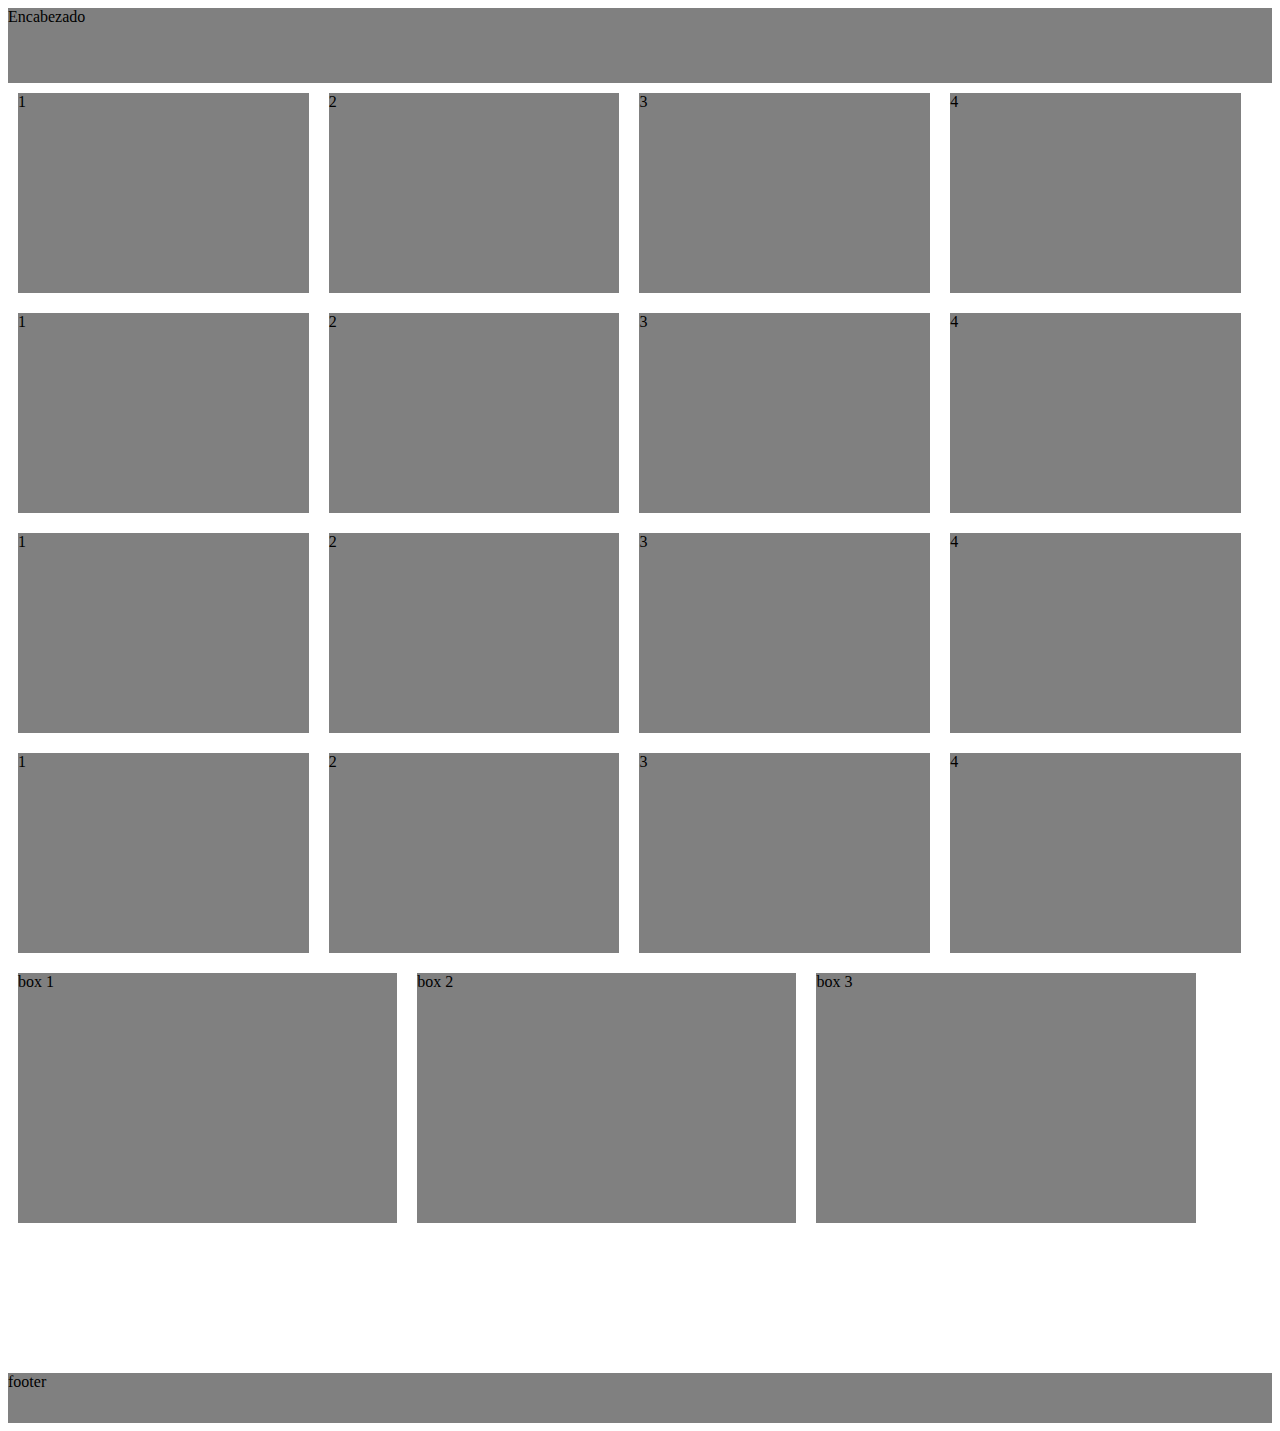
<file: EJERCICIO 1/INDEX.html>
<!doctype html>
<html>
<head>
<meta charset="utf-8">
<title>Documento sin título</title>
<link href="ESTILO 1.css" rel="stylesheet" type="text/css">
</head>
	

<body>
	<div class="encabezado"> Encabezado </div>
	
	
	
 <div> 

	<div class="galerias">1 </div>
	<div class="galerias"> 2</div>
	<div class="galerias"> 3</div>
	<div class="galerias"> 4</div>
	 
	<div class="galerias">1 </div>
	<div class="galerias"> 2</div>
	<div class="galerias"> 3</div>
	<div class="galerias"> 4</div>
	 
	<div class="galerias">1 </div>
	<div class="galerias"> 2</div>
	<div class="galerias"> 3</div>
	<div class="galerias"> 4</div>
	 
	 <div class="galerias">1 </div>
	<div class="galerias"> 2</div>
	<div class="galerias"> 3</div>
	<div class="galerias"> 4</div>
	
 </div>
	
<div>
	<div class="box"> box 1</div>
	<div class="box"> box 2</div>
	<div class="box"> box 3</div>
</div>

	<div class="contenedor"> </div>
	
<div class="footer"> footer </div>
</body>
</html>
</file>
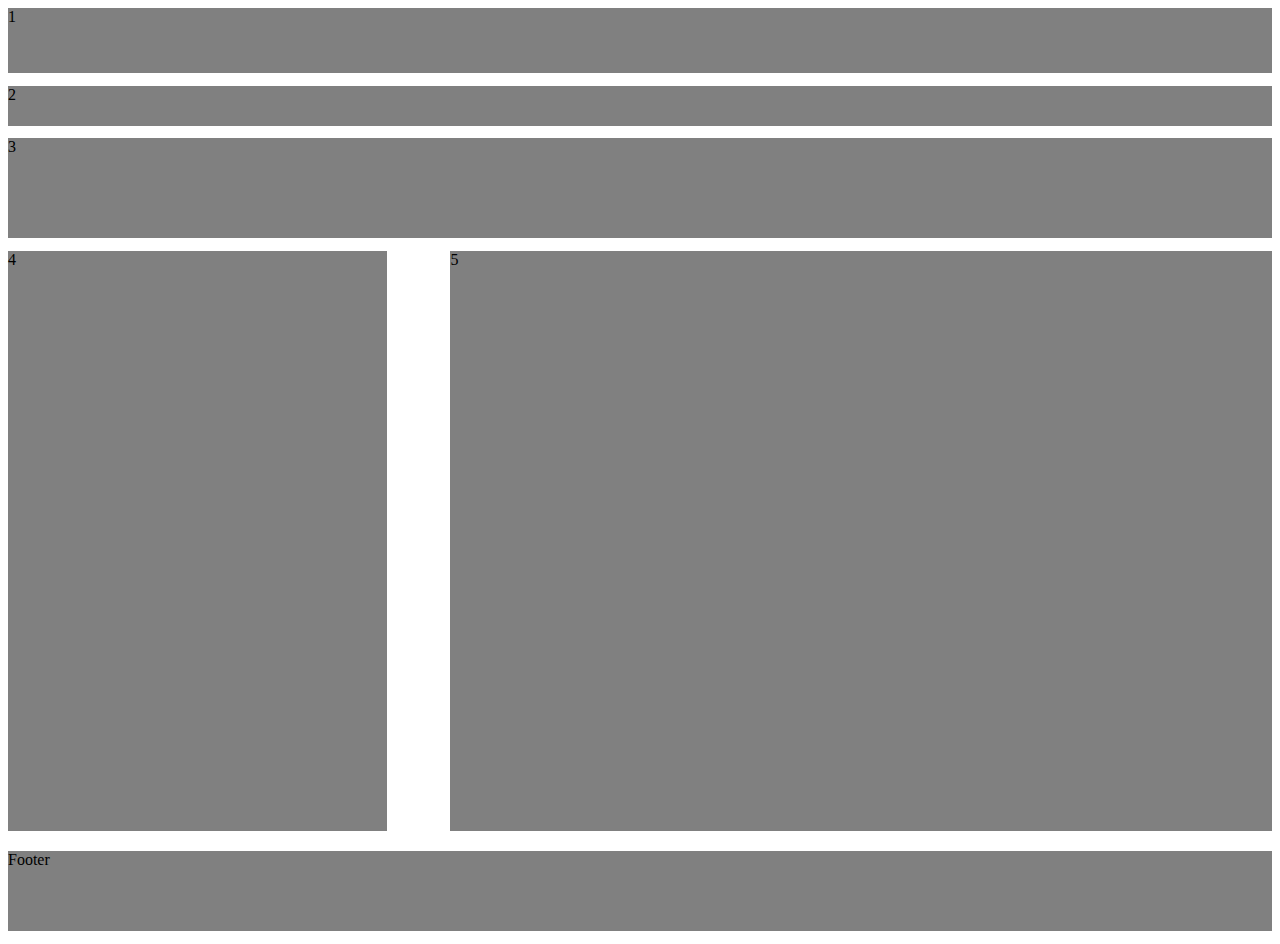
<file: EJERCICIO 2/INDEX.html>
<!doctype html>
<html>
<head>
<meta charset="utf-8">
<title>EJERCICO 2</title>
<link href="estilo.css" rel="stylesheet" type="text/css">
</head>

<body>
	<div class="uno">1</div>
	<div class="dos">2</div>
	<div class="tres">3</div>
	<div class="cuatro">4</div>
	<div class="cinco">5</div>
	
	<div class="contenedor"></div>
	<div class="footer">Footer</div>


</body>
</html>
</file>
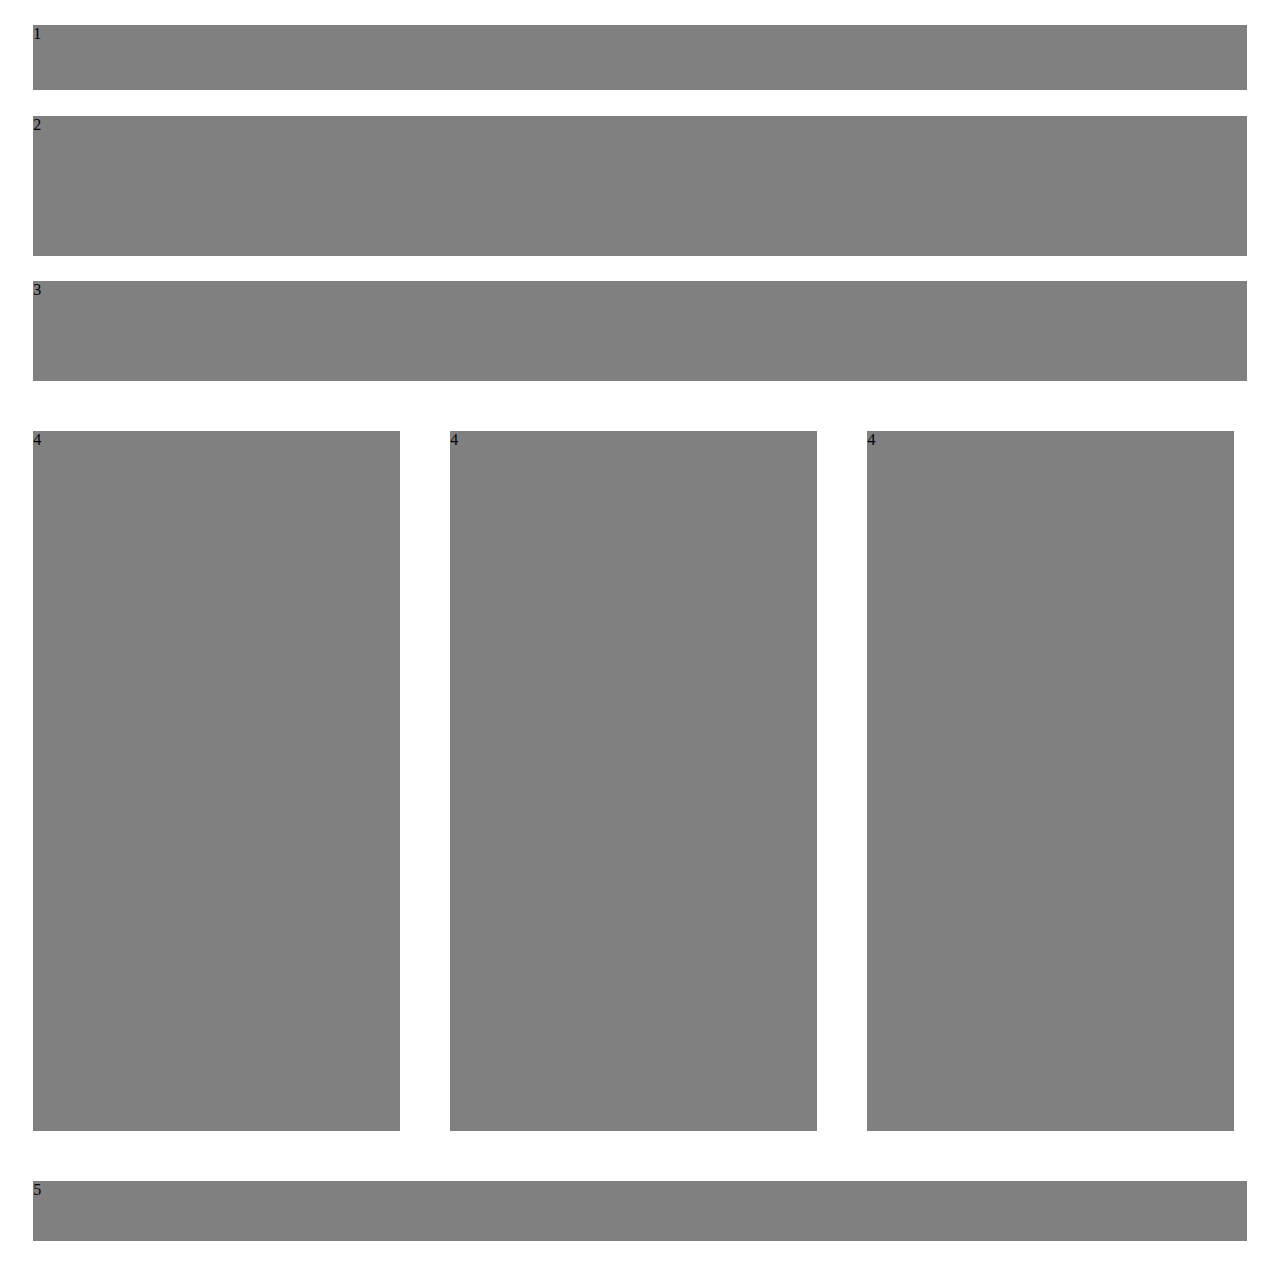
<file: EJERCICIO 3/INDEX.html>
<!doctype html>
<html>
<head>
<meta charset="utf-8">
<title>Documento sin título</title>
<link href="estilo 3.css" rel="stylesheet" type="text/css">
</head>

<body>
	
	<div class="uno">1</div>
	<div class="dos">2</div>
	<div class="tres">3</div>
	
<div>
	<div class="cuatro">4</div> 
	<div class="cuatro">4</div>
	<div class="cuatro">4</div>
</div>
	
	<div class="contenedor"> </div>
		
	<div class="cinco">5</div>

</body>
</html>
</file>
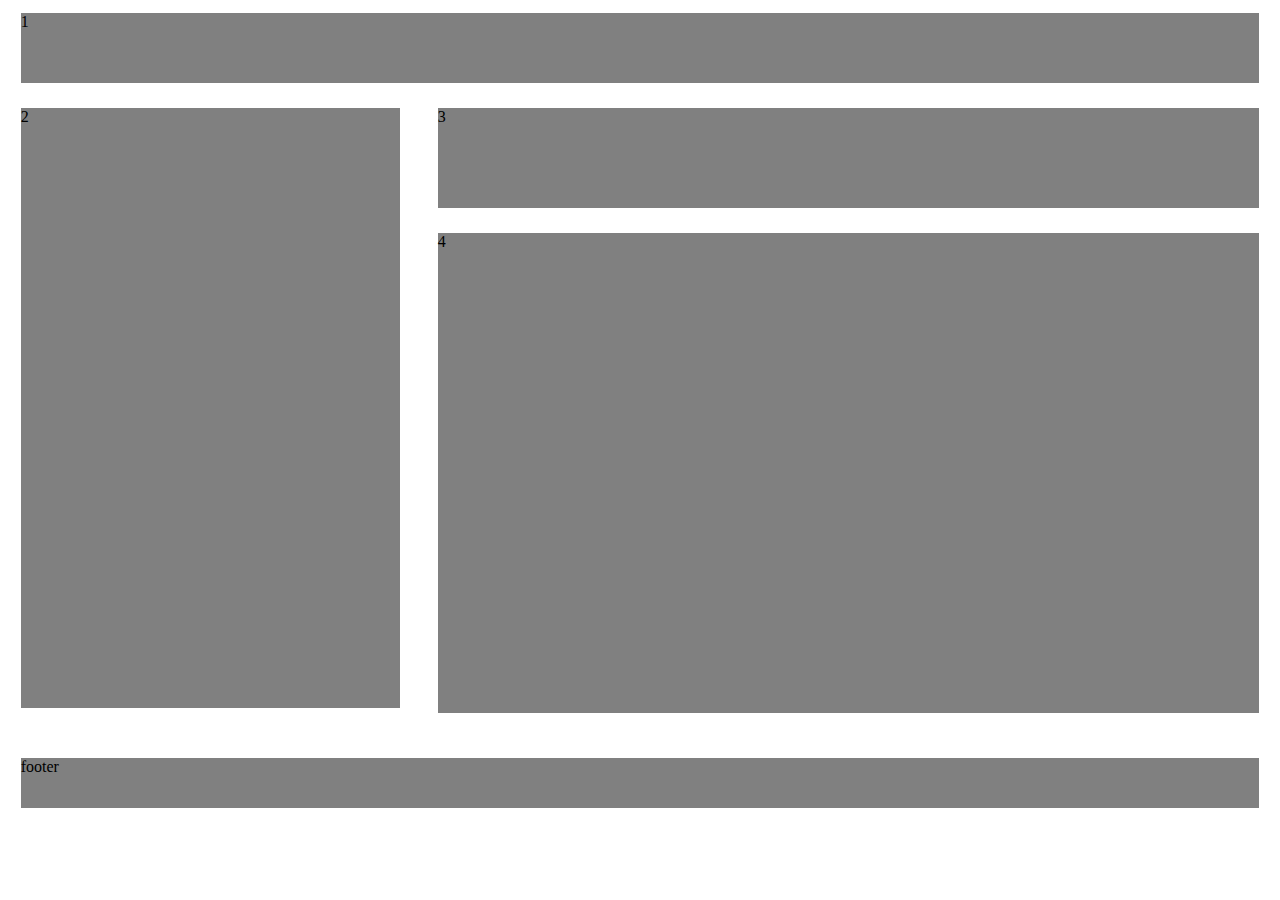
<file: EJERCICIO 4/INDEX.html>
<!doctype html>
<html>
<head>
<meta charset="utf-8">
<title>Documento sin título</title>
<link href="ESTILO 4.css" rel="stylesheet" type="text/css">
</head>

<body>
	
	<div class="uno"> 1</div>	
	<div class="dos">2</div>
	<div class="tres">3</div>
	<div class="cuatro">4</div>
		<div class="contenedor"></div>

	<div class="footer">footer</div>
	
</body>
</html>
</file>
<file: EJERCICIO 1/ESTILO 1.css>
@charset "utf-8";

.encabezado{
	background-color: gray;
	width: 100%;
	height: 75px;
	
	
}

.contenedor{
	height: 1250px;
	margin: 20px;
}

.galerias{
	background-color: gray;
	width: 23%;
	height: 200px;
	float: left;
	margin: 10px;
	
}


.box{
	background-color: grey;
	width: 30%;
	height: 250px;
	float: left;
	margin: 10px;
}


.footer{
	background-color: grey;
	width: 100%;
	height:50px ;
	
	
}
</file>
<file: EJERCICIO 2/estilo.css>
@charset "utf-8";

.uno{
	background-color: gray;
	height:65px;
	margin-bottom:1%;
}

.dos{
	background-color: grey;
	height:40px;
	margin-bottom:1%;
}

.tres{
	background-color: grey;
	height:100px; 
	margin-bottom:1%;
}

.cuatro{
	background-color: grey;
	width:30%;
	height:580px;
	margin-bottom:1%;
	float: left;
	
}

.cinco{
	background-color: grey;
	width:65%;
	height:580px ;
	float: right;
	margin-bottom:1%;
}

.footer{
	background-color: grey;
	width: 100%;
	height: 80px;
	margin-bottom:1%;
	
}

.contenedor{
	height:600px; 
}
</file>
<file: EJERCICIO 3/estilo 3.css>
@charset "utf-8";

.uno{
	background-color: gray;
	height:65px;
	margin-bottom:1%;
	margin:2%;
}

.dos{
	background-color: grey;
	height:140px;
	margin-bottom:1%;
	margin:2%;
}

.tres{
	background-color: grey;
	height:100px; 
	margin-bottom:1%;
	margin:2%;
}

.cuatro{
	background-color: grey;
	width:29%;
	height:700px; 
	float:left;
	margin:2%;	
}

.cinco{
	background-color: grey;
	height: 60px;
	margin:2%;
	
	
}
.contenedor{
	height: 750px;
	
}
</file>
<file: EJERCICIO 4/ESTILO 4.css>
@charset "utf-8";

.uno{
	background-color:grey;
	height:70px;
	margin: 1%;
}

.dos{
	background-color: grey;
	width: 30%;
	height: 600px;
	margin: 1%;
	float: left;
}

.tres{
	background-color: grey;
	width: 65%;
	height:100px;
	float:right;
	margin: 1%;
	
}

.cuatro{
	background-color: grey;
	width: 65%;
	height:480px ;
	float:right;
	margin: 1%;
}

.footer{
	background-color: grey;
	height: 50px;
	margin: 1%;
}

.contenedor{
	width:100%;
	height:650px ;
}
</file>
